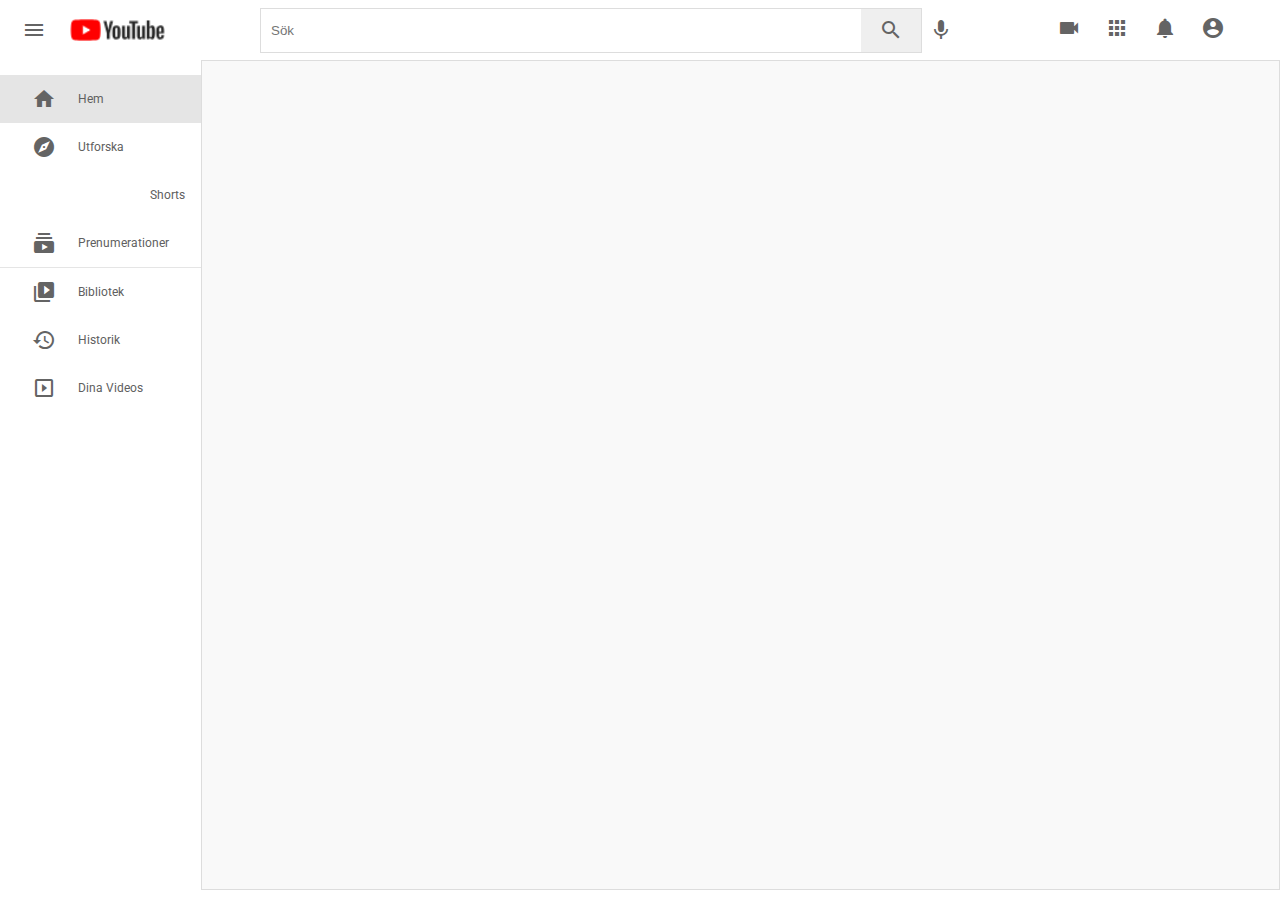
<file: index2.html>
<!DOCTYPE html>
<html lang="en">
  <head>
    <meta charset="UTF-8" />
    <meta http-equiv="X-UA-Compatible" content="IE=edge" />
    <meta name="viewport" content="width=device-width, initial-scale=1.0" />
    <title>YT-clone2</title>
    <link
      href="https://fonts.googleapis.com/icon?family=Material+Icons"
      rel="stylesheet"
    />
    <link
      rel="shortcut icon"
      href="https://www.youtube.com/s/desktop/ecd7151d/img/favicon.ico"
      type="image/x-icon"
    />
    <link rel="stylesheet" href="style2.css" />
  </head>
  <body>
    <div class="header">
      <!-- Left side of header -->
      <div class="logo left">
        <i class="material-icons">menu</i>
        <img src="./assets/img/yt-logo.png" alt="logo" />
      </div>
      <!-- Center of header -->
      <div class="search center">
        <form action="">
          <input type="text" placeholder="Sök" />
          <button class="material-icons">search</button>
        </form>
        <i class="material-icons mic">mic</i>
      </div>
      <!-- Right side of header -->
      <div class="icons right">
        <i class="material-icons">videocam</i>
        <i class="material-icons">apps</i>
        <i class="material-icons">notifications</i>
        <i class="material-icons display-this">account_circle</i>
      </div>
    </div>
    <main>
      <div class="side-bar">
        <div class="nav">
          <a class="nav-link active">
            <i class="material-icons">home</i>
            <span>Hem</span>
          </a>
          <a class="nav-link">
            <i class="material-icons">explore</i>
            <span>Utforska</span>
          </a>
          <a class="nav-link">
            <i class="material-icons">bolt</i>
            <span>Shorts</span>
          </a>
          <a class="nav-link">
            <i class="material-icons">subscriptions</i>
            <span>Prenumerationer</span>
          </a>
          <hr />
          <a class="nav-link">
            <i class="material-icons">video_library</i>
            <span>Bibliotek</span>
          </a>
          <a class="nav-link">
            <i class="material-icons">history</i>
            <span>Historik</span>
          </a>
          <a class="nav-link">
            <i class="material-icons">slideshow</i>
            <span>Dina Videos</span>
          </a>
        </div>
      </div>
      <div class="content">
        <div class="videos">
          <div class="video">
            <div class="thumbnail">
              <div class="details">
                <div class="author"></div>
                <div class="title"></div>
              </div>
            </div>
          </div>
        </div>
      </div>
    </main>
    <script src="./app.js"></script>
  </body>
</html>
</file>
<file: style2.css>
@import url("https://fonts.googleapis.com/css2?family=Roboto:wght@300;400;700&display=swap");

* {
  margin: 0;
  padding: 0;
  box-sizing: border-box;
}

body {
  font-family: "Roboto", sans-serif;
}

.header img {
  margin-left: 10px;
  width: 110px;
}

.header {
  display: flex;
  align-items: center;
  justify-content: space-between;
  height: 60px;
  padding: 15px;
}

main {
  display: flex;
  height: calc(100vh - 70px);
  background-color: #f9f9f9;
}

.side-bar {
  height: 100%;
  width: 240px;
  overflow-y: hidden;
  background-color: white;
}

.left {
  display: flex;
  align-items: center;
  justify-content: center;
}

.left #menu {
  padding: 0 7px;
  cursor: pointer;
}

.search {
  display: flex;
}

.search form {
  display: flex;
  border: 1px solid #ddd;
  height: 45px;
}

.search input {
  width: 600px;
  padding: 10px;
  border: 0;
  height: 100%;
  border-radius: 2px 0 0 2px;
}

input:focus {
  outline: none;
  border: 1px solid #ddd;
}

.search button {
  height: 100%;
  width: 60px;
  border: none;
}

.mic {
  margin-top: 10px;
}

.material-icons {
  color: rgb(100, 100, 100);
  padding: 0 7px;
  cursor: pointer;
}

.right .material-icons {
  padding: 0 10px;
}

.display-this {
  margin-right: 30px;
}

.nav {
  width: 100%;
  flex-direction: column;
  display: flex;
  margin-bottom: 15px;
  margin-top: 15px;
}

.nav-link {
  display: flex;
  align-items: center;
  padding: 12px 25px;
}

.nav-link span {
  margin-left: 15px;
}

.nav-link:hover {
  background: #e5e5e5;
  cursor: pointer;
}

.active {
  background: #e5e5e5;
}

hr {
  border: none;
  height: 1px;
  background-color: #e5e5e5;
}

.content {
  background-color: #f9f9f9;
  width: 100%;
  height: 100%;
  padding: 15px 15px;
  border: 1px solid #ddd;
  overflow-y: scroll;
}

.videos {
  display: flex;
  flex-direction: row;
  justify-content: space-around;
  flex-wrap: wrap;
}

.video {
  width: 270px;
  margin-bottom: 30px;
}

.thumbnail {
  width: 100%;
  height: 170px;
}

.thumbnail img {
  object-fit: cover;
  height: 94%;
  width: 100%;
}

.author img {
  object-fit: cover;
  border-radius: 50%;
  height: 40px;
  width: 40px;
  margin-right: 10px;
}

.details {
  display: flex;
}

.title {
  display: flex;
  flex-direction: column;
}

.title h3 {
  color: rgb(3, 3, 3);
  line-height: 18px;
  font-size: 14px;
  margin-bottom: 6px;
}

.title a,
span {
  text-decoration: none;
  color: rgb(96, 96, 96);
  font-size: 12px;
}

@media (max-width: 768px) {
  .side-bar {
    display: none;
  }
  .search {
    display: none;
  }
}

@media (max-width: 900px) {
  .search input {
    width: 25rem;
  }
}
</file>
